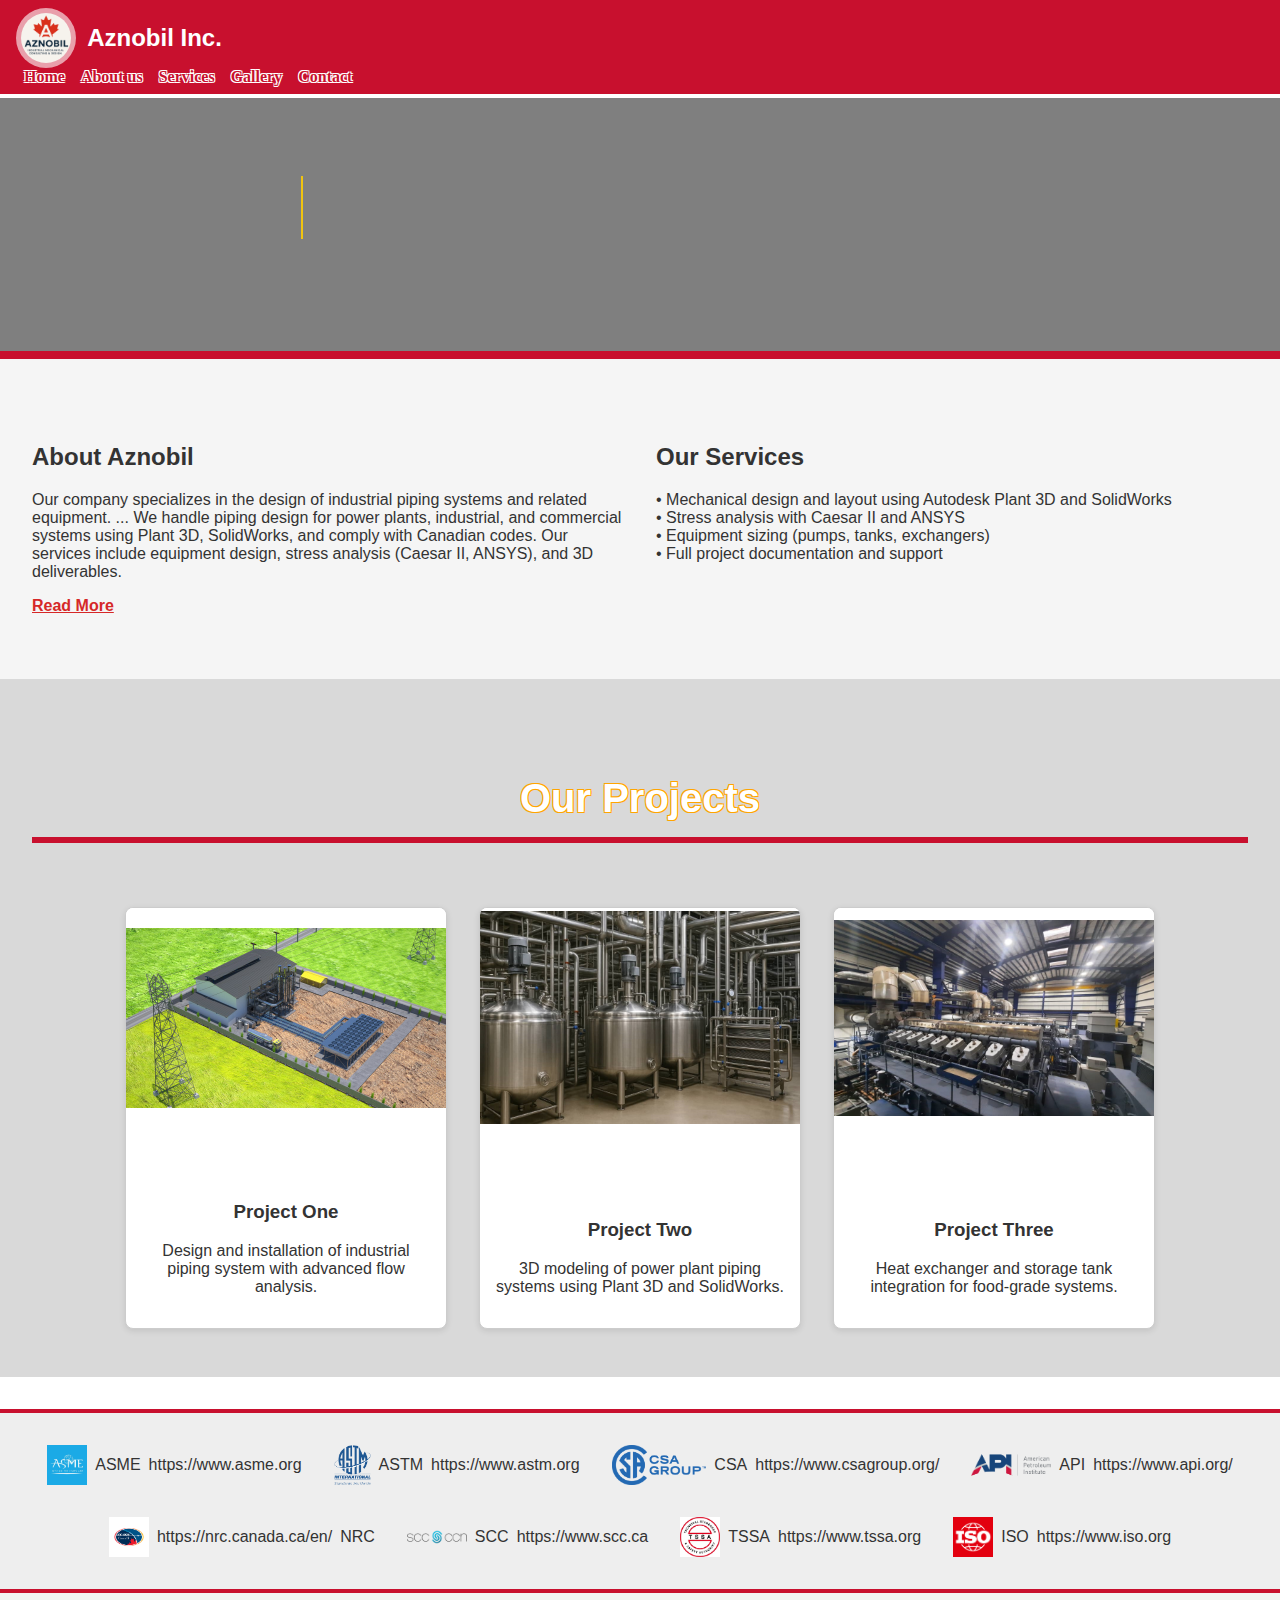
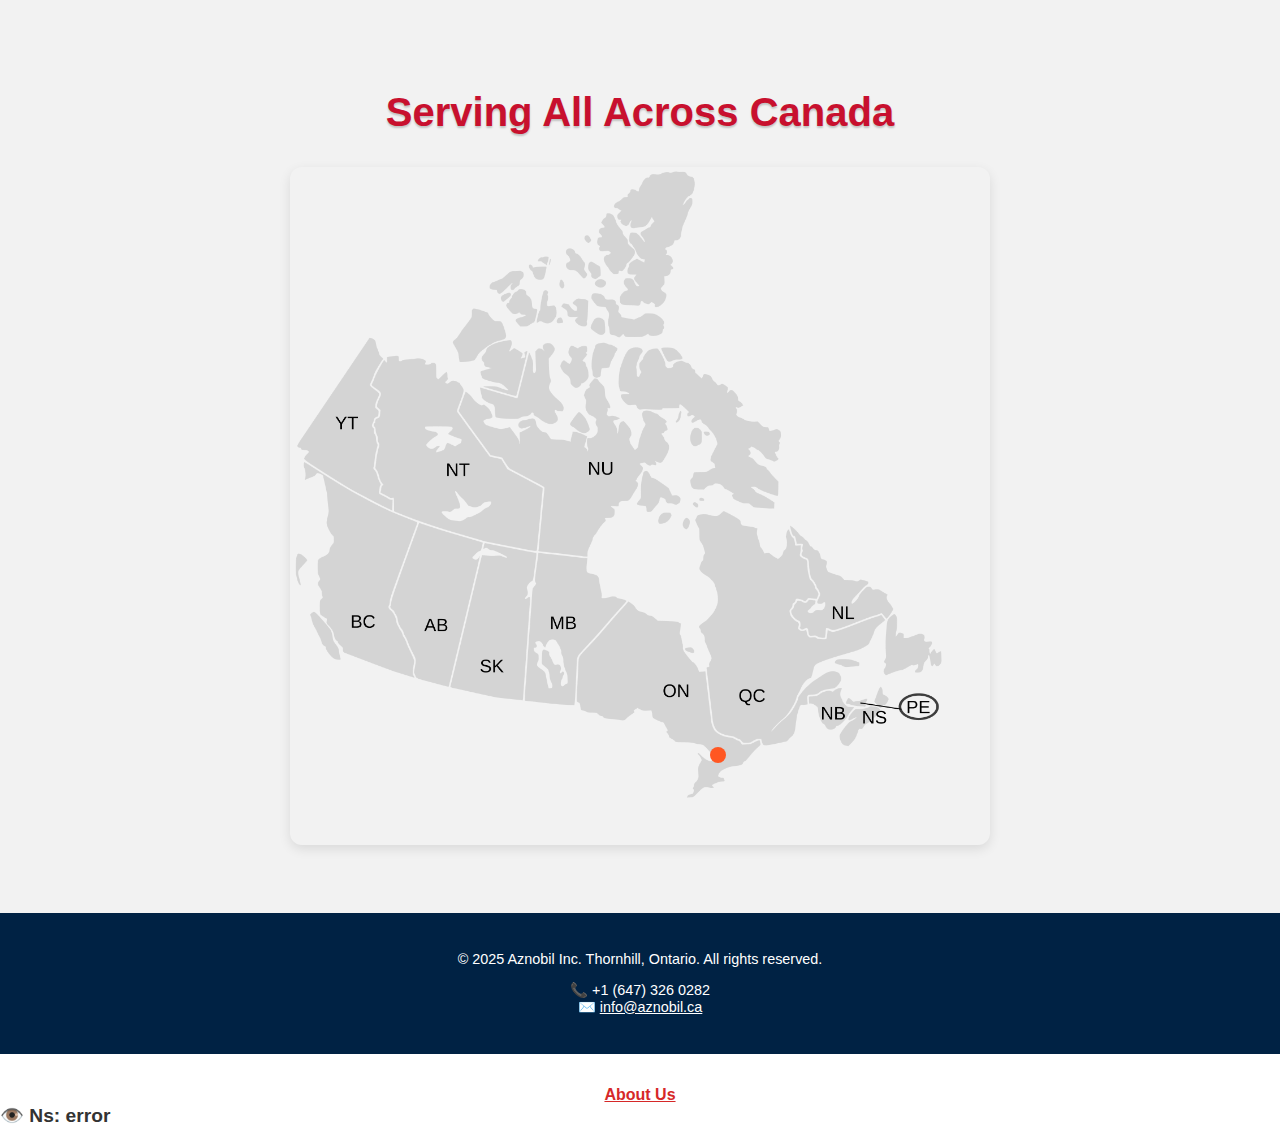
<file: index.html>
<!DOCTYPE html>
<html lang="en">
<head>
  <meta charset="UTF-8" />
  <meta name="robots" content="index, follow">
  <meta name="viewport" content="width=device-width, initial-scale=1.0" />
  <title>Aznobil Inc.</title>
  <style>
    .logo-title {
      display: flex;
      align-items: center;
      gap: 0.7rem;
    }

    .company-name {
      color: white;
      font-size: 1.5rem;
      font-weight: bold;
      font-family: 'Segoe UI', sans-serif;
    }

    body {
      margin: 0;
      font-family: 'Segoe UI', Tahoma, Geneva, Verdana, sans-serif;
      color: #333;
    }

    .image-box img {
      width: 100%;
      max-width: 500px;
      height: auto;
      object-fit: contain;
      border-radius: 6px;
      border: 3px solid #ffffff;
      box-shadow: 0 4px 8px rgba(0, 0, 0, 0.1);
      transition: transform 0.3s ease;
    }

    .image-box img:hover {
      transform: scale(1.02);
    }

    header {
      background-color: #C8102E;
      padding: 1rem 2rem;
      display: flex;
      align-items: center;
      justify-content: space-between;
      position: fixed;
      width: 100%;
      top: 0;
      z-index: 1000;
    }

    header img {
      height: 50px;
      border-radius: 50%;
      background: rgba(255, 255, 255, 0.6);
      padding: 5px;
    }

    nav {
      display: flex;
      flex-wrap: wrap;
      justify-content: flex-end;
      flex-grow: 1;
      padding-right: 5rem;
    }

    nav a {
      margin: 0 1.2rem;
      text-decoration: none;
      color: #C8102E;
      font-weight: bold;
      font-size: 1.2rem;
      white-space: nowrap;
      font-family: 'Times New Roman', Times, serif;
      text-shadow:
        -1px -1px 0 white,
         1px -1px 0 white,
        -1px  1px 0 white,
         1px  1px 0 white;
    }

    .white-strip {
      height: 12px;
      background-color: white;
      box-shadow: 0 2px 4px rgba(0,0,0,0.1);
    }

    .hero {
      background: url('img1.jpg') center/cover no-repeat;
      height: 100vh;
      display: flex;
      align-items: center;
      justify-content: center;
      position: relative;
      color: white;
      margin-top: 86px;
    }
    .hero::before {
      content: "";
      position: absolute;
      inset: 0;
      background-color: rgba(0, 0, 0, 0.5);
    }

    .hero-content {
      position: relative;
      z-index: 1;
      text-align: center;
      padding: 2rem;
    }

    #typing-text {
      font-size: 2.8rem;
      font-weight: bold;
      color: #F1C40F;
      white-space: nowrap;
      overflow: hidden;
      border-right: 2px solid #F1C40F;
      width: 0;
      animation: typing 6s steps(45, end) forwards, blink 0.75s step-end infinite;
      text-shadow: 0 0 8px rgba(255, 255, 0, 0.6);
      max-width: 100%;
box-sizing: border-box;

    }

    @keyframes typing {
      from { width: 0; }
      to { width: 100%; }
    }

    @keyframes blink {
      0%, 100% { border-color: transparent; }
      50% { border-color: #F1C40F; }
    }
@media (max-width: 600px) {
  #typing-text {
    font-size: 1.4rem;
    white-space: normal;
    overflow: visible;
    width: auto;
    border-right: none;
    animation: mobileFade 2s ease-out both;
    padding: 0 1rem;
    text-align: center;
  }

  @keyframes mobileFade {
    from {
      opacity: 0;
    }
    to {
      opacity: 1;
    }
  }
}

    .fade-in-text {
      color: orange;
      opacity: 0;
      animation: fadeInText 2.5s ease-in forwards;
      font-size: 1.2rem;
      margin-top: 1rem;
    }

    @keyframes fadeInText {
      to {
        opacity: 1;
      }
    }
/* ✳️ استایل پایه */
.highlight-box {
  margin-top: 2rem;
  padding: 1rem;
  background-color: #fff5f5;
  border-left: 5px solid #C8102E;
  font-size: 1.1rem;
  font-style: italic;
  overflow-wrap: break-word;
  word-wrap: break-word;
}

/* 💻 انیمیشن دسکتاپ (slide-up + fade) */
.animated-text {
  animation: desktopSlideFade 2s ease-out both;
}

/* 📱 افکت گوشی (فقط fade) */
@media (max-width: 600px) {
  .animated-text {
    animation: mobileFade 2s ease-out both;
  }

  .highlight-box {
    font-size: 1rem;
  }
}

/* 🔻 keyframes برای دسکتاپ */
@keyframes desktopSlideFade {
  0% {
    opacity: 0;
    transform: translateY(20px);
  }
  100% {
    opacity: 1;
    transform: translateY(0);
  }
}

/* 🔻 keyframes برای موبایل */
@keyframes mobileFade {
  0% {
    opacity: 0;
  }
  100% {
    opacity: 1;
  }
}

    @media (max-width: 768px) {
      .hero {
        padding: 1rem;
        height: auto;
      }

      .hero h1 {
        font-size: 1.5rem;
        line-height: 1.4;
        border: none;
        white-space: normal;
        overflow: visible;
      }

      .hero p {
        font-size: 1rem;
        margin-top: 1rem;
      }
    }

    .projects-section {
      background-color: #d9d9d9;
      padding: 4rem 2rem 1rem;
      text-align: center;
    }

    .project-gallery {
      background-color: #d9d9d9;
      display: flex;
      flex-direction: row;
      flex-wrap: wrap;
      justify-content: center;
      gap: 2rem;
      padding: 2rem;
    }

    .projects-section h2 {
      font-size: 2.5rem;
      color: white;
      margin-bottom: 1rem;
      text-shadow:
        -1px -1px 0 orange,
         1px -1px 0 orange,
        -1px  1px 0 orange,
         1px  1px 0 orange;
    }

    .underline-bar {
      width: 100%;
      height: 6px;
      background-color: #C8102E;
      margin: 0 auto 2rem auto;
    }
    .map-section {
      background: linear-gradient(to right, #f0f0f0, #ffffff);
      padding: 4rem 2rem;
      text-align: center;
      position: relative;
    }

    .map-section h2 {
      font-size: 2.5rem;
      color: #C8102E;
      margin-bottom: 2rem;
      text-shadow:
        -1px -1px 0 orange,
         1px -1px 0 orange,
        -1px  1px 0 orange,
         1px  1px 0 orange;
    }

    .canada-map-section {
      background: #f2f2f2;
      text-align: center;
      padding: 4rem 1rem;
      position: relative;
    }

    .canada-map-section h2 {
      color: #C8102E;
      font-size: 2.5rem;
      margin-bottom: 2rem;
      text-shadow: 0 2px 2px rgba(0,0,0,0.2);
    }

    .map-container {
      position: relative;
      max-width: 700px;
      margin: 0 auto;
    }

    .canada-map {
      width: 100%;
      border-radius: 12px;
      box-shadow: 0 4px 12px rgba(0,0,0,0.1);
    }

    .pulse-dot {
      position: absolute;
      width: 16px;
      height: 16px;
      background: #FF5722;
      border-radius: 50%;
      animation: pulse 2s infinite;
    }

    @keyframes pulse {
      0% {
        transform: scale(0.9);
        opacity: 0.7;
      }
      50% {
        transform: scale(1.4);
        opacity: 1;
      }
      100% {
        transform: scale(0.9);
        opacity: 0.7;
      }
    }

    .typewriter {
      overflow: hidden;
      border-right: 2px solid #F1C40F;
      white-space: nowrap;
      margin: 0 auto;
      letter-spacing: 1px;
      animation:
        typing 5s steps(50, end),
        blink-caret 0.8s step-end infinite;
      color: #F1C40F;
      font-size: 2.5rem;
      font-weight: bold;
      text-shadow: 0 0 8px rgba(255, 193, 7, 0.9);
    }

    @keyframes blink-caret {
      0%, 100% { border-color: transparent }
      50% { border-color: #F1C40F }
    }

    .standards-marquee {
      background-color: #eeeeee;
      overflow: hidden;
      padding: 1rem 0;
      border-top: 4px solid #C8102E;
      border-bottom: 4px solid #C8102E;
      margin-top: 2rem;
    }

    .marquee-content {
      display: flex;
      gap: 4vw;
      animation: scroll-left 30s linear infinite;
      align-items: center;
    }

    .marquee-content img {
      max-height: 8vh;
      height: auto;
      width: auto;
      object-fit: contain;
      transition: transform 0.3s ease;
    }
    .marquee-content img:hover {
      transform: scale(1.1);
    }

    @keyframes scroll-left {
      0% {
        transform: translateX(100%);
      }
      100% {
        transform: translateX(-100%);
      }
    }

    @media (max-width: 768px) {
      .typewriter {
        font-size: 1.5rem;
        animation: typing 4s steps(40, end), blink-caret 0.7s step-end infinite;
      }
    }

    .project .image-box {
      margin-bottom: 1rem;
    }

    .project-description {
      max-width: 100%;
    }

    .project-gallery {
      padding: 2rem 1rem;
    }

    .hero h1 {
      font-size: 1.5rem;
      line-height: 1.4;
      border: none;
      white-space: normal;
      overflow: visible;
    }

    .hero p {
      font-size: 1rem;
      margin-top: 1rem;
    }

    .hero {
      padding: 1rem;
      height: auto;
    }

    header {
      flex-direction: column;
      align-items: flex-start;
      padding: 0.5rem 1rem;
    }

    nav {
      justify-content: flex-start;
      padding-right: 0;
    }

    nav a {
      font-size: 1rem;
      margin: 0 0.5rem;
    }

    .slideshow-container {
      position: relative;
      width: 100%;
      height: 220px;
      background-color: white;
      display: flex;
      align-items: center;
      justify-content: center;
      overflow: hidden;
    }

    .slide {
      position: absolute;
      top: 0;
      left: 0;
      width: 100%;
      height: 100%;
      object-fit: contain;
      display: none;
    }

    .slide.active {
      display: block;
    }

    @media (max-width: 768px) {
      .project-gallery {
        flex-direction: column;
        align-items: center;
      }

      .project-card {
        width: 90% !important;
      }
    }

    @keyframes fadeIn {
      from { opacity: 0 }
      to { opacity: 1 }
    }

    .black-strip {
      height: 8px;
      background-color: #C8102E;
    }

    .flex-container {
      display: flex;
      flex-wrap: wrap;
      justify-content: space-between;
      gap: 2rem;
      padding: 4rem 2rem;
      background-color: #f5f5f5;
    }
    .about, .services {
      flex: 1;
      min-width: 300px;
    }

    .project {
      display: flex;
      align-items: center;
      justify-content: center;
      gap: 1rem;
      flex-wrap: nowrap;
      margin-bottom: 3rem;
    }

    .project:nth-child(even) {
      flex-direction: row-reverse;
    }

    .project img {
      width: 100%;
      max-width: 500px;
      border-radius: 6px;
      border: 3px solid #222;
      object-fit: contain;
    }

    .project-description {
      flex: 1;
      font-size: 1rem;
      color: #333;
      max-width: 500px;
    }
    .modal-overlay {
  position: fixed;
  top: 0; left: 0;
  width: 100%; height: 100%;
  background: rgba(0, 0, 0, 0.7);
  display: none;
  align-items: center;
  justify-content: center;
  z-index: 2000;
  animation: fadeIn 0.5s ease-out;
}

.modal-content {
  background: white;
  padding: 2rem;
  border-radius: 12px;
  max-width: 400px;
  width: 90%;
  text-align: center;
  box-shadow: 0 8px 20px rgba(0,0,0,0.3);
  animation: slideDown 0.4s ease-out;
}

@keyframes slideDown {
  from { transform: translateY(-30px); opacity: 0; }
  to { transform: translateY(0); opacity: 1; }
}

@keyframes fadeIn {
  from { opacity: 0; }
  to { opacity: 1; }
}

.close-btn {
  position: absolute;
  top: 1rem;
  right: 1.5rem;
  font-size: 1.8rem;
  cursor: pointer;
  color: #C8102E;
}


    @keyframes fadeImg {
      0%, 49% { opacity: 1; }
      50%, 100% { opacity: 0; }
    }

    .project img:hover {
      animation: none;
    }

    footer {
      background-color: #002244;
      color: white;
      text-align: center;
      padding: 1.5rem;
      font-size: 0.9rem;
    }

    .project-title-section {
      text-align: center;
      margin-top: 4rem;
    }

    .project-title {
      font-size: 2.5rem;
      color: #C8102E;
      margin-bottom: 0.5rem;
    }

    .underline-bar {
      width: 100%;
      height: 6px;
      background-color: #C8102E;
      margin: 0 auto 2rem auto;
    }

    #about,
    #services,
    #gallery,
    #contact {
      scroll-margin-top: 100px;
    }

    .fade-in-text {
      color: orange;
      opacity: 0;
      animation: fadeInText 2.5s ease-in forwards;
      font-size: 1.2rem;
      margin-top: 1rem;
    }

    @keyframes fadeInText {
      to {
        opacity: 1;
      }
    }

    @keyframes typing {
      from { width: 0; }
      to { width: 100%; }
    }

    @keyframes blink {
      0%, 100% { border-color: transparent; }
      50% { border-color: #F1C40F; }
    }
    .typewriter {
      overflow: hidden;
      border-right: 2px solid #F1C40F;
      white-space: nowrap;
      margin: 0 auto;
      letter-spacing: 1px;
      animation:
        typing 5s steps(50, end),
        blink-caret 0.8s step-end infinite;
      color: #F1C40F;
      font-size: 2.5rem;
      font-weight: bold;
      text-shadow: 0 0 8px rgba(255, 193, 7, 0.9);
    }

    @keyframes blink-caret {
      0%, 100% { border-color: transparent }
      50% { border-color: #F1C40F }
    }

  </style>
</head>
<body>
  <header>
    <div class="logo-title">
      <img src="logo.png" alt="Aznobil Inc. Logo">
      <span class="company-name">Aznobil Inc.</span>
    </div>
    <nav>
      <a href="#">Home</a>
      <a href="#about">About us</a>
      <a href="#services">Services</a>
      <a href="#gallery">Gallery</a>
      <a href="#contact">Contact</a>
    </nav>
  </header>

  <div class="white-strip"></div>

  <section class="hero">
    <div class="hero-content">
      <h1 id="typing-text"></h1>
      <p class="fade-in-text">From concept to commissioning, we deliver efficient, cost-effective mechanical design solutions.</p>
    </div>
  </section>

  <div class="black-strip"></div>

  <div class="flex-container">
    <div class="about" id="about">
      <h2>About Aznobil</h2>
      <p>
        Our company specializes in the design of industrial piping systems and related equipment.
        <span class="dots">...</span>
        <span class="more-text">
          We handle piping design for power plants, industrial, and commercial systems using Plant 3D, SolidWorks, and comply with Canadian codes. Our services include equipment design, stress analysis (Caesar II, ANSYS), and 3D deliverables.
        </span>
      </p>
     <div style="margin-top: 1rem;">
  <a href="about.html" style="color:#d62828; font-weight:bold;">Read More</a>
</div>
    </div>

    <div class="services" id="services">
      <h2>Our Services</h2>
      <p>
        • Mechanical design and layout using Autodesk Plant 3D and SolidWorks<br>
        • Stress analysis with Caesar II and ANSYS<br>
        • Equipment sizing (pumps, tanks, exchangers)<br>
        • Full project documentation and support
      </p>
    </div>
  </div>
  <section class="projects-section" id="gallery">
    <h2>Our Projects</h2>
    <div class="underline-bar"></div>

    <div class="project-gallery" style="display: flex; flex-wrap: wrap; justify-content: center; gap: 2rem;">
      <!-- یک پروژه -->
      <div class="project-card" style="width: 320px; height: 420px; border: 1px solid #ccc; border-radius: 8px; overflow: hidden; box-shadow: 0 2px 6px rgba(0,0,0,0.1); background: #fff; display: flex; flex-direction: column; justify-content: space-between;">
        <div class="slideshow-container" style="position: relative;">
           <img src="img11.jpg" class="slide"/>
          <img src="img12.jpg" class="slide"/>
           <img src="img13.jpg" class="slide"/>
        </div>
        <div style="padding: 1rem;">
          <h3>Project One</h3>
          <p>Design and installation of industrial piping system with advanced flow analysis.</p>
        </div>
      </div>

      <!-- پروژه دوم -->
      <div class="project-card" style="width: 320px; height: 420px; border: 1px solid #ccc; border-radius: 8px; overflow: hidden; box-shadow: 0 2px 6px rgba(0,0,0,0.1); background: #fff; display: flex; flex-direction: column; justify-content: space-between;">
        <div class="slideshow-container" style="position: relative;">
          <img src="img21.jpg" class="slide"/>
          <img src="img22.jpg" class="slide"/>
          <img src="img23.jpg" class="slide"/>
        </div>
        <div style="padding: 1rem;">
          <h3>Project Two</h3>
          <p>3D modeling of power plant piping systems using Plant 3D and SolidWorks.</p>
        </div>
      </div>

      <!-- پروژه سوم -->
      <div class="project-card" style="width: 320px; height: 420px; border: 1px solid #ccc; border-radius: 8px; overflow: hidden; box-shadow: 0 2px 6px rgba(0,0,0,0.1); background: #fff; display: flex; flex-direction: column; justify-content: space-between;">
        <div class="slideshow-container" style="position: relative;">
          <img src="img31.jpg" class="slide"/>
          <img src="img32.jpg" class="slide"/>
          <img src="img33.jpg" class="slide"/>
        </div>
        <div style="padding: 1rem;">
          <h3>Project Three</h3>
          <p>Heat exchanger and storage tank integration for food-grade systems.</p>
        </div>
      </div>
    </div>
  </section>
  <!-- 🔽 نوار استانداردها شروع -->
<section class="standards-marquee">
  <div class="marquee-content" style="display: flex; gap: 2rem; align-items: center; justify-content: center; flex-wrap: wrap; padding: 1rem 0;">

    <!-- ASME -->
    <a href="https://www.asme.org" target="_blank" style="text-decoration: none; color: inherit;">
      <div style="display: flex; align-items: center; gap: 0.5rem;">
        <img src="asme.jpg" alt="ASME" style="height: 40px;">
        <span>ASME</span>
        https://www.asme.org
      </div>
    </a>

    <!-- ASTM -->
    <a href="https://www.astm.org" target="_blank" style="text-decoration: none; color: inherit;">
      <div style="display: flex; align-items: center; gap: 0.5rem;">
        <img src="astm.png" alt="ASTM" style="height: 40px;">
        <span>ASTM</span>
        https://www.astm.org
      </div>
    </a>

    <!-- CSA -->
    <a href="https://www.csagroup.org" target="_blank" style="text-decoration: none; color: inherit;">
      <div style="display: flex; align-items: center; gap: 0.5rem;">
        <img src="csa.png" alt="CSA" style="height: 40px;">
        <span>CSA</span>
        https://www.csagroup.org/
      </div>
    </a>

    <!-- API -->
    <a href="https://www.api.org" target="_blank" style="text-decoration: none; color: inherit;">
      <div style="display: flex; align-items: center; gap: 0.5rem;">
        <img src="api.png" alt="API" style="height: 40px;">
        <span>API</span>
        https://www.api.org/
      </div>
    </a>

    <!-- NRC -->
    <a href="https://nrc.canada.ca" target="_blank" style="text-decoration: none; color: inherit;">
      <div style="display: flex; align-items: center; gap: 0.5rem;">
        <img src="nrc.png" alt="NRC" style="height: 40px;">
        https://nrc.canada.ca/en/
        <span>NRC</span>
      </div>
    </a>
    
    <a href="https://www.scc.ca" target="_blank" style="text-decoration: none; color: inherit;">
  <div style="display: flex; align-items: center; gap: 0.5rem;">
    <img src="scc.png" alt="SCC" style="height: 40px;">
    <span>SCC</span>
    https://www.scc.ca
  </div>
</a>

    <a href="https://www.tssa.org" target="_blank" style="text-decoration: none; color: inherit;">
  <div style="display: flex; align-items: center; gap: 0.5rem;">
    <img src="tssa.png" alt="TSSA" style="height: 40px;">
    <span>TSSA</span>
    https://www.tssa.org
  </div>
</a>
    
    
<a href="https://www.iso.org" target="_blank" style="text-decoration: none; color: inherit;">
  <div style="display: flex; align-items: center; gap: 0.5rem;">
    <img src="iso.png" alt="ISO" style="height: 40px;">
    <span>ISO</span>
    https://www.iso.org
  </div>
</a>

    
  </div>
</section>

  <!-- 🔼 نوار استانداردها پایان -->

  <section class="canada-map-section">
    <h2>Serving All Across Canada</h2>
    <div class="map-container">
      <img src="canada-map.png" alt="Canada Map" class="canada-map" />
      <div class="pulse-dot" style="top: 85%; left: 60%;"></div> <!-- ON -->
    </div>
  </section>

  <footer id="contact">
    <p>&copy; 2025 Aznobil Inc. Thornhill, Ontario. All rights reserved.</p>
    <p>📞 +1 (647) 326 0282<br>
      ✉️ <a href="mailto:info@aznobil.ca" style="color:white">info@aznobil.ca</a></p>
  </footer>

  <script>
    document.querySelectorAll('.slideshow-container').forEach(slideshow => {
      const images = slideshow.querySelectorAll('img');
      let index = 0;

      images[index].classList.add('active');

      setInterval(() => {
        images[index].classList.remove('active');
        index = (index + 1) % images.length;
        images[index].classList.add('active');
      }, 4000);
    });
  </script>
  <script>
    document.querySelectorAll(".slideshow-container").forEach(container => {
      const slides = container.querySelectorAll(".slide");
      let index = 0;

      slides.forEach((img, i) => img.classList.remove("active"));
      if (slides.length > 0) slides[0].classList.add("active");

      setInterval(() => {
        slides.forEach((img, i) => img.classList.toggle("active", i === index));
        index = (index + 1) % slides.length;
      }, 4000);
    });
  </script>



  </script>
  <script>
  // وقتی روی لینک Contact کلیک میشه
  document.querySelector('a[href="#contact"]').addEventListener('click', function (e) {
    e.preventDefault();
    document.getElementById('contact').scrollIntoView({ behavior: 'smooth' });
    setTimeout(() => {
      document.getElementById('contactModal').style.display = 'flex';
    }, 800);
  });

  // بستن مودال با دکمه ضربدر
  function closeModal() {
    document.getElementById('contactModal').style.display = 'none';
  }

  // بستن مودال با کلیک روی فضای بیرونی
  window.addEventListener('click', function (e) {
    const modal = document.getElementById('contactModal');
    if (e.target === modal) {
      modal.style.display = 'none';
    }
  });

  // بستن مودال با کلید ESC
  document.addEventListener('keydown', function (e) {
    if (e.key === 'Escape') {
      document.getElementById('contactModal').style.display = 'none';
    }
  });
</script>


<!-- 🔽 Contact Modal -->
<div id="contactModal" class="modal-overlay">
  <div class="modal-content">
    <span class="close-btn" onclick="closeModal()">&times;</span>
    <h2>Contact Aznobil</h2>
    <p>If you have any inquiries, please email us or call directly.</p>
    <p>📧 <a href="mailto:info@aznobil.ca">info@aznobil.ca</a><br>
       📞 +1 (647) 326 0282</p>
  </div>
</div>
<!-- 🔼 Contact Modal -->
<div style="text-align:center; margin-top: 2rem;">
  <a href="about.html" style="color:#d62828; font-weight:bold;">About Us</a>
</div>
  <script>
  const text = "Industrial Mechanical Design | Analysis | Consulting";
  const typingTextEl = document.getElementById("typing-text");

  if (window.innerWidth <= 600) {
    typingTextEl.textContent = text;
  } else {
    typingTextEl.textContent = text;
  }
</script>


  <script>
    function toggleMore() {
      const moreText = document.querySelector(".more-text");
      const dots = document.querySelector(".dots");
      const btn = document.querySelector(".show-more");
      if (moreText.style.display === "inline") {
        moreText.style.display = "none";
        dots.style.display = "inline";
        btn.innerText = "Read More";
      } else {
        moreText.style.display = "inline";
        dots.style.display = "none";
        btn.innerText = "Show Less";
      }
    }
  </script>
<div id="N-count" style="font-size: 1.2rem; font-weight: bold; color: #333;">👁️ N: Loading...</div>

<script>
  fetch("https://script.google.com/macros/s/AKfycby_X0dEi2g5VO5HQlZJEOW2aSfhgaTrc2prC1gCXnNVlud69ZeRtqKJYsYXc5czQHonag/exec")
    .then(response => response.json())
    .then(data => {
      document.getElementById("N-count").innerText = `👁️ Ns: ${data.count}`;
    })
    .catch(error => {
      document.getElementById("N-count").innerText = "👁️ Ns: error";
      console.error("N counter error:", error);
    });
</script>





</body>
</html>



</body>
</html>
</file>
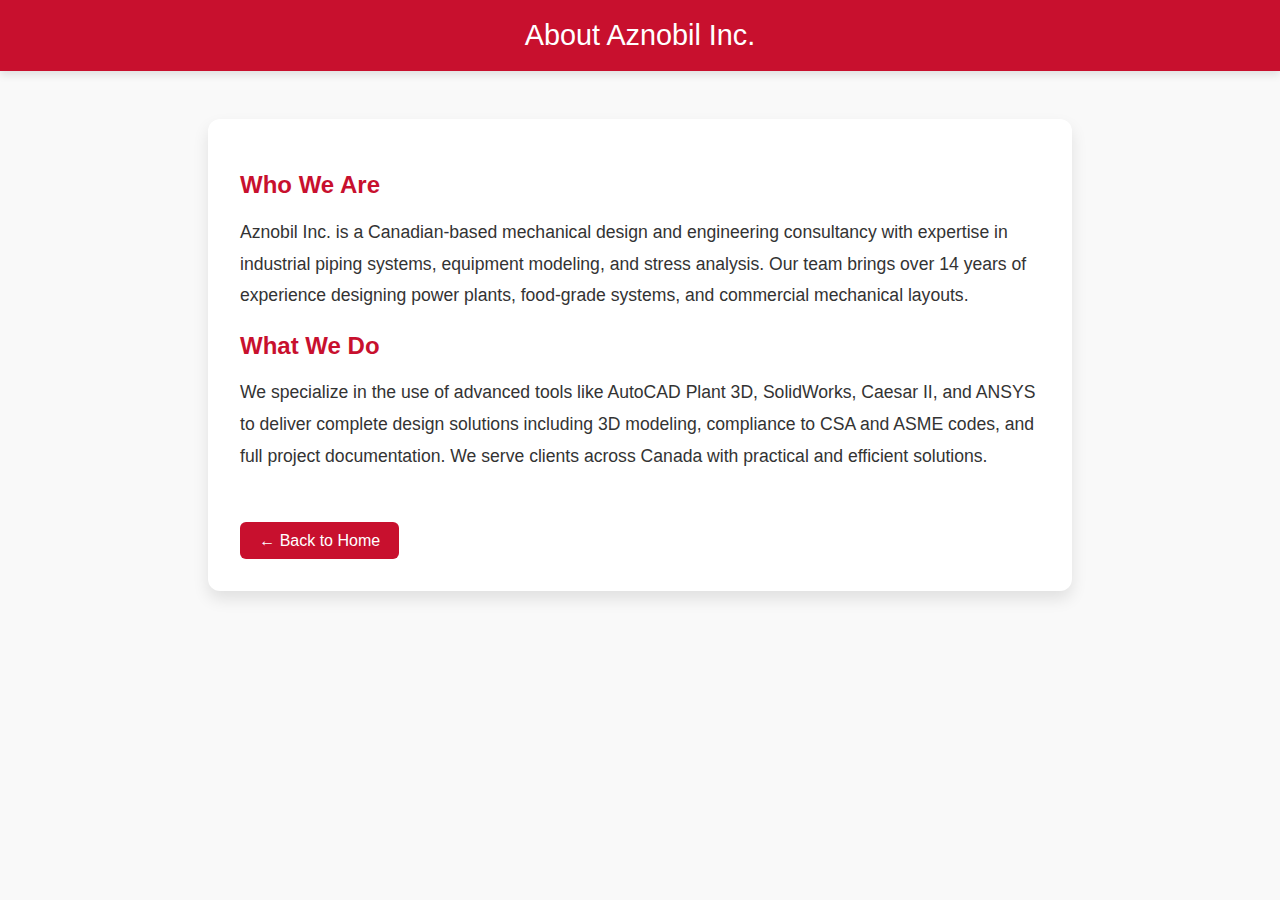
<file: about.html>
<!DOCTYPE html>
<html lang="en">
<head>
  <meta charset="UTF-8" />
  <meta name="viewport" content="width=device-width, initial-scale=1.0"/>
  <title>About Aznobil Inc.</title>
  <style>
    body {
      font-family: 'Segoe UI', sans-serif;
      margin: 0;
      background: #f9f9f9;
      color: #333;
      animation: fadeIn 1.2s ease-in-out;
    }

    header {
      background-color: #C8102E;
      color: white;
      padding: 1.2rem;
      text-align: center;
      font-size: 1.8rem;
      box-shadow: 0 4px 8px rgba(0,0,0,0.1);
    }

    .container {
      max-width: 800px;
      margin: 3rem auto;
      background: white;
      padding: 2rem;
      border-radius: 12px;
      box-shadow: 0 8px 16px rgba(0,0,0,0.1);
    }

    h2 {
      color: #C8102E;
      margin-bottom: 1rem;
    }

    p {
      line-height: 1.8;
      font-size: 1.1rem;
    }

    .btn-back {
      display: inline-block;
      margin-top: 2rem;
      padding: 0.6rem 1.2rem;
      background-color: #C8102E;
      color: white;
      text-decoration: none;
      border-radius: 6px;
      transition: background 0.3s ease;
    }

    .btn-back:hover {
      background-color: #a00d20;
    }

    @keyframes fadeIn {
      from { opacity: 0; transform: translateY(20px); }
      to { opacity: 1; transform: translateY(0); }
    }
/* ✳️ استایل پایه */
.highlight-box {
  margin-top: 2rem;
  padding: 1rem;
  background-color: #fff5f5;
  border-left: 5px solid #C8102E;
  font-size: 1.1rem;
  font-style: italic;
  overflow-wrap: break-word;
  word-wrap: break-word;
}

/* 💻 انیمیشن دسکتاپ (slide-up + fade) */
.animated-text {
  animation: desktopSlideFade 2s ease-out both;
}

/* 📱 افکت گوشی (فقط fade) */
@media (max-width: 600px) {
  .animated-text {
    animation: mobileFade 2s ease-out both;
  }

  .highlight-box {
    font-size: 1rem;
  }
}

/* 🔻 keyframes برای دسکتاپ */
@keyframes desktopSlideFade {
  0% {
    opacity: 0;
    transform: translateY(20px);
  }
  100% {
    opacity: 1;
    transform: translateY(0);
  }
}

/* 🔻 keyframes برای موبایل */
@keyframes mobileFade {
  0% {
    opacity: 0;
  }
  100% {
    opacity: 1;
  }
}

    @media (max-width: 600px) {
      .container {
        margin: 1rem;
        padding: 1.5rem;
      }

      header {
        font-size: 1.5rem;
      }
    }
  </style>
</head>
<body>

  <header>About Aznobil Inc.</header>

  <div class="container">
    <h2>Who We Are</h2>
    <p>
      Aznobil Inc. is a Canadian-based mechanical design and engineering consultancy
      with expertise in industrial piping systems, equipment modeling, and stress analysis.
      Our team brings over 14 years of experience designing power plants, food-grade systems,
      and commercial mechanical layouts.
    </p>

    <h2>What We Do</h2>
    <p>
      We specialize in the use of advanced tools like AutoCAD Plant 3D, SolidWorks, Caesar II, and ANSYS
      to deliver complete design solutions including 3D modeling, compliance to CSA and ASME codes,
      and full project documentation. We serve clients across Canada with practical and efficient solutions.
    </p>

    <a href="index.html" class="btn-back">← Back to Home</a>
  </div>

</body>
</html>
</file>
